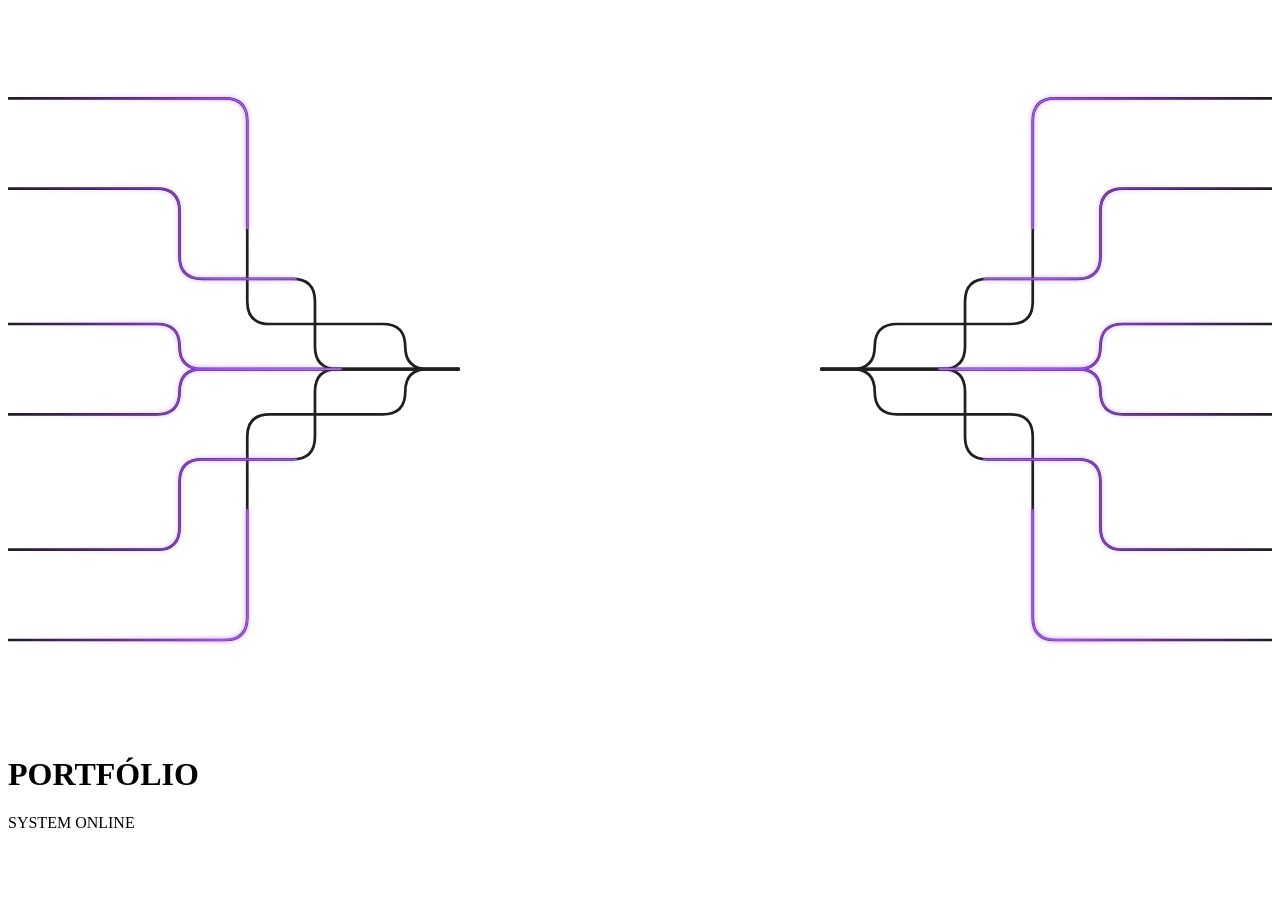
<file: teste-animacao/index.html>
<!DOCTYPE html><html lang="pt-br" data-astro-cid-y2gppnmm> <head><meta name="robots" content="noindex, nofollow"><meta charset="UTF-8"><meta name="viewport" content="width=device-width, initial-scale=1.0"><title>Ramificação Dupla</title><style>.pulse-anim[data-astro-cid-y2gppnmm]{stroke-dasharray:400 1000;stroke-dashoffset:1400;animation:flow 3s cubic-bezier(.4,0,.2,1) infinite}@keyframes flow{to{stroke-dashoffset:-600}}
</style></head> <body class="bg-black h-screen w-full overflow-hidden flex items-center justify-center" data-astro-cid-y2gppnmm> <svg class="absolute w-full h-full pointer-events-none select-none" viewBox="0 0 1400 800" preserveAspectRatio="xMidYMid slice" data-astro-cid-y2gppnmm> <defs data-astro-cid-y2gppnmm> <g id="branch-pattern" data-astro-cid-y2gppnmm> <path d="M 0 100 H 240 Q 265 100 265 125 L 265 325 Q 265 350 290 350 H 415 Q 440 350 440 375 L 440 375 Q 440 400 465 400 H 500" data-astro-cid-y2gppnmm></path> <path d="M 0 700 H 240 Q 265 700 265 675 L 265 475 Q 265 450 290 450 H 415 Q 440 450 440 425 L 440 425 Q 440 400 465 400 H 500" data-astro-cid-y2gppnmm></path> <path d="M 0 200 H 165 Q 190 200 190 225 L 190 275 Q 190 300 215 300 H 315 Q 340 300 340 325 L 340 375 Q 340 400 365 400 H 500" data-astro-cid-y2gppnmm></path> <path d="M 0 600 H 165 Q 190 600 190 575 L 190 525 Q 190 500 215 500 H 315 Q 340 500 340 475 L 340 425 Q 340 400 365 400 H 500" data-astro-cid-y2gppnmm></path> <path d="M 0 350 H 165 Q 190 350 190 375 L 190 375 Q 190 400 215 400 H 500" data-astro-cid-y2gppnmm></path> <path d="M 0 450 H 165 Q 190 450 190 425 L 190 425 Q 190 400 215 400 H 500" data-astro-cid-y2gppnmm></path> </g> <linearGradient id="purple-gradient" x1="0%" y1="0%" x2="100%" y2="0%" data-astro-cid-y2gppnmm> <stop offset="0%" stop-color="#7e22ce" stop-opacity="0" data-astro-cid-y2gppnmm></stop> <stop offset="50%" stop-color="#a855f7" stop-opacity="1" data-astro-cid-y2gppnmm></stop> <stop offset="100%" stop-color="#d8b4fe" stop-opacity="0" data-astro-cid-y2gppnmm></stop> </linearGradient> <filter id="purple-glow" x="-50%" y="-50%" width="200%" height="200%" data-astro-cid-y2gppnmm> <feGaussianBlur stdDeviation="3" result="blur" data-astro-cid-y2gppnmm></feGaussianBlur> <feFlood flood-color="#a855f7" result="color" data-astro-cid-y2gppnmm></feFlood> <feComposite in="color" in2="blur" operator="in" result="coloredBlur" data-astro-cid-y2gppnmm></feComposite> <feMerge data-astro-cid-y2gppnmm> <feMergeNode in="coloredBlur" data-astro-cid-y2gppnmm></feMergeNode> <feMergeNode in="SourceGraphic" data-astro-cid-y2gppnmm></feMergeNode> </feMerge> </filter> </defs> <g class="circuit-group" data-astro-cid-y2gppnmm> <use href="#branch-pattern" stroke="#1f1f22" stroke-width="3" fill="none" data-astro-cid-y2gppnmm></use> <use href="#branch-pattern" stroke="url(#purple-gradient)" stroke-width="2" fill="none" filter="url(#purple-glow)" class="pulse-anim" data-astro-cid-y2gppnmm></use> </g> <g transform="translate(1400, 0) scale(-1, 1)" data-astro-cid-y2gppnmm> <use href="#branch-pattern" stroke="#1f1f22" stroke-width="3" fill="none" data-astro-cid-y2gppnmm></use> <use href="#branch-pattern" stroke="url(#purple-gradient)" stroke-width="2" fill="none" filter="url(#purple-glow)" class="pulse-anim" data-astro-cid-y2gppnmm></use> </g> </svg> <div class="relative z-10 text-center" data-astro-cid-y2gppnmm> <h1 class="text-5xl font-bold text-white mb-2 tracking-tighter" data-astro-cid-y2gppnmm>
PORTFÓLIO
</h1> <p class="text-purple-400 tracking-[0.3em] text-sm font-mono" data-astro-cid-y2gppnmm>
SYSTEM ONLINE
</p> </div> </body></html>
</file>
